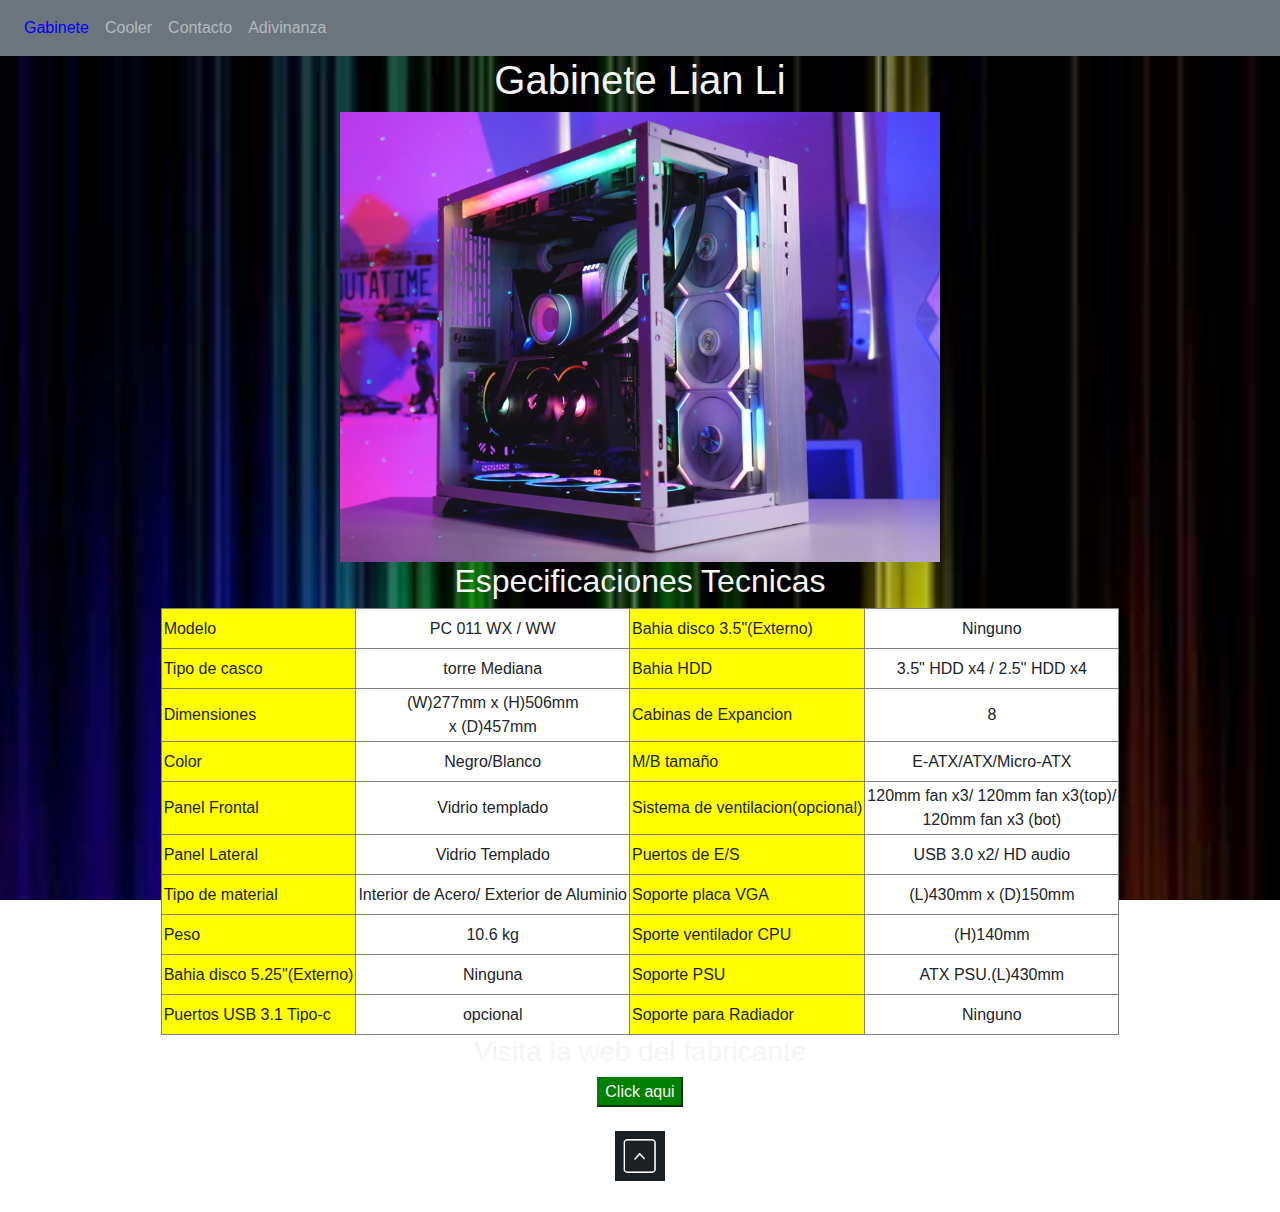
<file: index.html>
<!DOCTYPE html>
<html lang="en">
<head>
	<!--Librerias de bootstrap-->
	<link rel="stylesheet" href="CSS/bootstrap.min.css">
	<script src="JS/bootstrap.min.js"></script>

	<link rel="stylesheet" href="colorLetras.css">
	<title>Gabinete</title>
</head>
<body style="background-image: url(Fondo.jpg); background-attachment: fixed; background-size: cover;">
	<!--Barra de navegacion-->
	<nav class="navbar navbar-expand-sm bg-secondary navbar-dark ">
		<ul class="navbar-nav">
			<li class="nav-item active">
				<a class="nav-link" style="color: blue" href="">Gabinete</a>
			</li>
				
			<li class="nav-item">
				<a class="nav-link" href="Prueba3Pag/Cooler.html">Cooler</a>
			</li>
				
			<li class="nav-item">
				<a class="nav-link" href="Prueba3Pag/Contacto.html">Contacto</a>
			</li>
			<li class="nav-item">
                <a class="nav-link" href="Prueba3Pag/Adivinanza.html">Adivinanza</a>
            </li>
		</ul>
	</nav>
	
    <center>
		<a name="ir-arriba"></a>
        <h1 class="Colorido">Gabinete Lian Li</h1>
		<img src="Lian Li.png" border="2" style="width:600px;height:450px"; />
		<h2 class="Colorido">Especificaciones Tecnicas</h2>
		
		<table border="1" cellspacing="2" cellpadding="2">
			<tr bgcolor="yellow" height=40><td>Modelo</td>
				<td bgcolor="white" align="center">PC 011 WX / WW</td>
				<td>Bahia disco 3.5"(Externo)</td>
				<td bgcolor="white" align="center">Ninguno</td>
			</tr>

			<tr bgcolor="yellow" height=40><td>Tipo de casco</td>
				<td bgcolor="white" align="center">torre Mediana</td>
				<td>Bahia HDD</td>
				<td bgcolor="white" align="center">3.5" HDD x4 / 2.5" HDD x4</td>
			</tr>

			<tr bgcolor="yellow" height=40><td>Dimensiones</td>
				<td bgcolor="white" align="center">(W)277mm x (H)506mm <br>x (D)457mm</td>
				<td>Cabinas de Expancion</td>
				<td bgcolor="white" align="center">8</td>
			</tr>

			<tr bgcolor="yellow" height=40><td>Color</td>
				<td bgcolor="white" align="center">Negro/Blanco</td>
				<td>M/B tamaño</td>
				<td bgcolor="white" align="center">E-ATX/ATX/Micro-ATX</td>
			</tr>

			<tr bgcolor="yellow" height=40><td>Panel Frontal</td>
				<td bgcolor="white" align="center">Vidrio templado</td>
				<td>Sistema de ventilacion(opcional)</td>
				<td bgcolor="white" align="center">120mm fan x3/ 120mm fan x3(top)/ <br>120mm fan x3 (bot)</td>
			</tr>

			<tr bgcolor="yellow" height=40><td>Panel Lateral</td>
				<td bgcolor="white" align="center">Vidrio Templado</td>
				<td>Puertos de E/S</td>
				<td bgcolor="white" align="center">USB 3.0 x2/ HD audio</td>
			</tr>

			<tr bgcolor="yellow" height=40><td>Tipo de material</td>
				<td bgcolor="white" align="center">Interior de Acero/ Exterior de Aluminio</td>
				<td>Soporte placa VGA</td>
				<td bgcolor="white" align="center">(L)430mm x (D)150mm</td>
			</tr>

			<tr bgcolor="yellow" height=40><td>Peso</td>
				<td bgcolor="white" align="center">10.6 kg</td>
				<td>Sporte ventilador CPU</td>
				<td bgcolor="white" align="center">(H)140mm</td>
			</tr>

			<tr bgcolor="yellow" height=40><td>Bahia disco 5.25"(Externo)</td>
				<td bgcolor="white" align="center">Ninguna</td>
				<td>Soporte PSU</td>
				<td bgcolor="white" align="center">ATX PSU.(L)430mm</td>
			</tr>

			<tr bgcolor="yellow" height=40><td>Puertos USB 3.1 Tipo-c</td>
				<td bgcolor="white" align="center">opcional</td>
				<td>Soporte para Radiador</td>
				<td bgcolor="white" align="center"> Ninguno</td>
			</tr>

        </table>

		<!-- Enlace externo-->
		<form action="https://www.lian-li.com/" target="_blank">
			<h3 class="Colorido">Visita la web del fabricante</h3>
			<input style=" color: whitesmoke;background-color: green; border-color: green;" type="submit" value="Click aqui" >
		</form>

		<!--IR ARRIBA-->
		<form action="">
            <a href="#ir-arriba">
				<br>
				<input type="image" src="ir arriba.png" alt="submit" width="50" height="50">
			</a>
        </form>
	</center>
	<br>
</body>
</html>
</file>
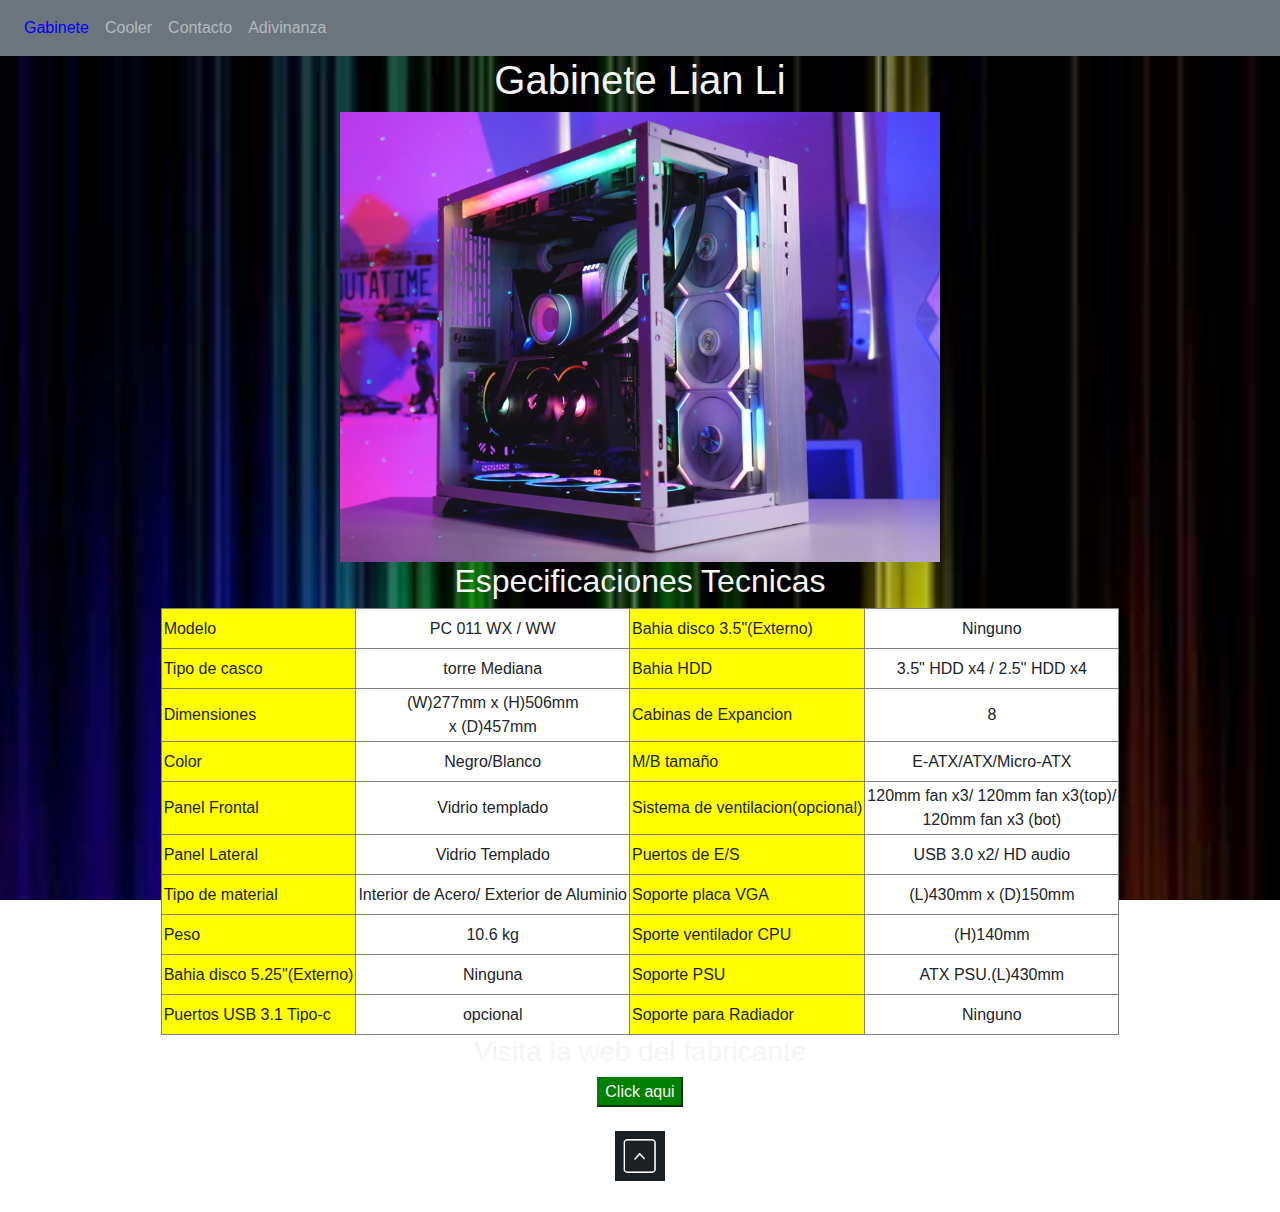
<file: Gabinete.html>
<!DOCTYPE html>
<html lang="en">
<head>
	<!--Librerias de bootstrap-->
	<link rel="stylesheet" href="CSS/bootstrap.min.css">
	<script src="JS/bootstrap.min.js"></script>
	<link rel="stylesheet" href="/colorLetras.css">
	<title>Gabinete</title>
</head>
<body style="background-image: url(/Fondo.jpg); background-attachment: fixed; background-size: cover;">
	<!--Barra de navegacion-->
	<nav class="navbar navbar-expand-sm bg-secondary navbar-dark ">
		<ul class="navbar-nav">
			<li class="nav-item active">
				<a class="nav-link" style="color: blue" href="">Gabinete</a>
			</li>
				
			<li class="nav-item">
				<a class="nav-link" href="Prueba3Pag/Cooler.html">Cooler</a>
			</li>
				
			<li class="nav-item">
				<a class="nav-link" href="Prueba3Pag/Contacto.html">Contacto</a>
			</li>
			<li class="nav-item">
                <a class="nav-link" href="/Prueba3Pag/Adivinanza.html">Adivinanza</a>
            </li>
		</ul>
	</nav>
	
    <center>
		<a name="ir-arriba"></a>
        <h1 class="Colorido">Gabinete Lian Li</h1>
		<img src="Lian Li.png" border="2" style="width:600px;height:450px"; />
		<h2 class="Colorido">Especificaciones Tecnicas</h2>
		
		<table border="1" cellspacing="2" cellpadding="2">
			<tr bgcolor="yellow" height=40><td>Modelo</td>
				<td bgcolor="white" align="center">PC 011 WX / WW</td>
				<td>Bahia disco 3.5"(Externo)</td>
				<td bgcolor="white" align="center">Ninguno</td>
			</tr>

			<tr bgcolor="yellow" height=40><td>Tipo de casco</td>
				<td bgcolor="white" align="center">torre Mediana</td>
				<td>Bahia HDD</td>
				<td bgcolor="white" align="center">3.5" HDD x4 / 2.5" HDD x4</td>
			</tr>

			<tr bgcolor="yellow" height=40><td>Dimensiones</td>
				<td bgcolor="white" align="center">(W)277mm x (H)506mm <br>x (D)457mm</td>
				<td>Cabinas de Expancion</td>
				<td bgcolor="white" align="center">8</td>
			</tr>

			<tr bgcolor="yellow" height=40><td>Color</td>
				<td bgcolor="white" align="center">Negro/Blanco</td>
				<td>M/B tamaño</td>
				<td bgcolor="white" align="center">E-ATX/ATX/Micro-ATX</td>
			</tr>

			<tr bgcolor="yellow" height=40><td>Panel Frontal</td>
				<td bgcolor="white" align="center">Vidrio templado</td>
				<td>Sistema de ventilacion(opcional)</td>
				<td bgcolor="white" align="center">120mm fan x3/ 120mm fan x3(top)/ <br>120mm fan x3 (bot)</td>
			</tr>

			<tr bgcolor="yellow" height=40><td>Panel Lateral</td>
				<td bgcolor="white" align="center">Vidrio Templado</td>
				<td>Puertos de E/S</td>
				<td bgcolor="white" align="center">USB 3.0 x2/ HD audio</td>
			</tr>

			<tr bgcolor="yellow" height=40><td>Tipo de material</td>
				<td bgcolor="white" align="center">Interior de Acero/ Exterior de Aluminio</td>
				<td>Soporte placa VGA</td>
				<td bgcolor="white" align="center">(L)430mm x (D)150mm</td>
			</tr>

			<tr bgcolor="yellow" height=40><td>Peso</td>
				<td bgcolor="white" align="center">10.6 kg</td>
				<td>Sporte ventilador CPU</td>
				<td bgcolor="white" align="center">(H)140mm</td>
			</tr>

			<tr bgcolor="yellow" height=40><td>Bahia disco 5.25"(Externo)</td>
				<td bgcolor="white" align="center">Ninguna</td>
				<td>Soporte PSU</td>
				<td bgcolor="white" align="center">ATX PSU.(L)430mm</td>
			</tr>

			<tr bgcolor="yellow" height=40><td>Puertos USB 3.1 Tipo-c</td>
				<td bgcolor="white" align="center">opcional</td>
				<td>Soporte para Radiador</td>
				<td bgcolor="white" align="center"> Ninguno</td>
			</tr>

        </table>

		<!-- Enlace externo-->
		<form action="https://www.lian-li.com/" target="_blank">
			<h3 class="Colorido">Visita la web del fabricante</h3>
			<input style=" color: whitesmoke;background-color: green; border-color: green;" type="submit" value="Click aqui" >
		</form>

		<!--IR ARRIBA-->
		<form action="">
            <a href="#ir-arriba">
				<br>
				<input type="image" src="/ir arriba.png" alt="submit" width="50" height="50">
			</a>
        </form>
	</center>
	<br>
</body>
</html>
</file>
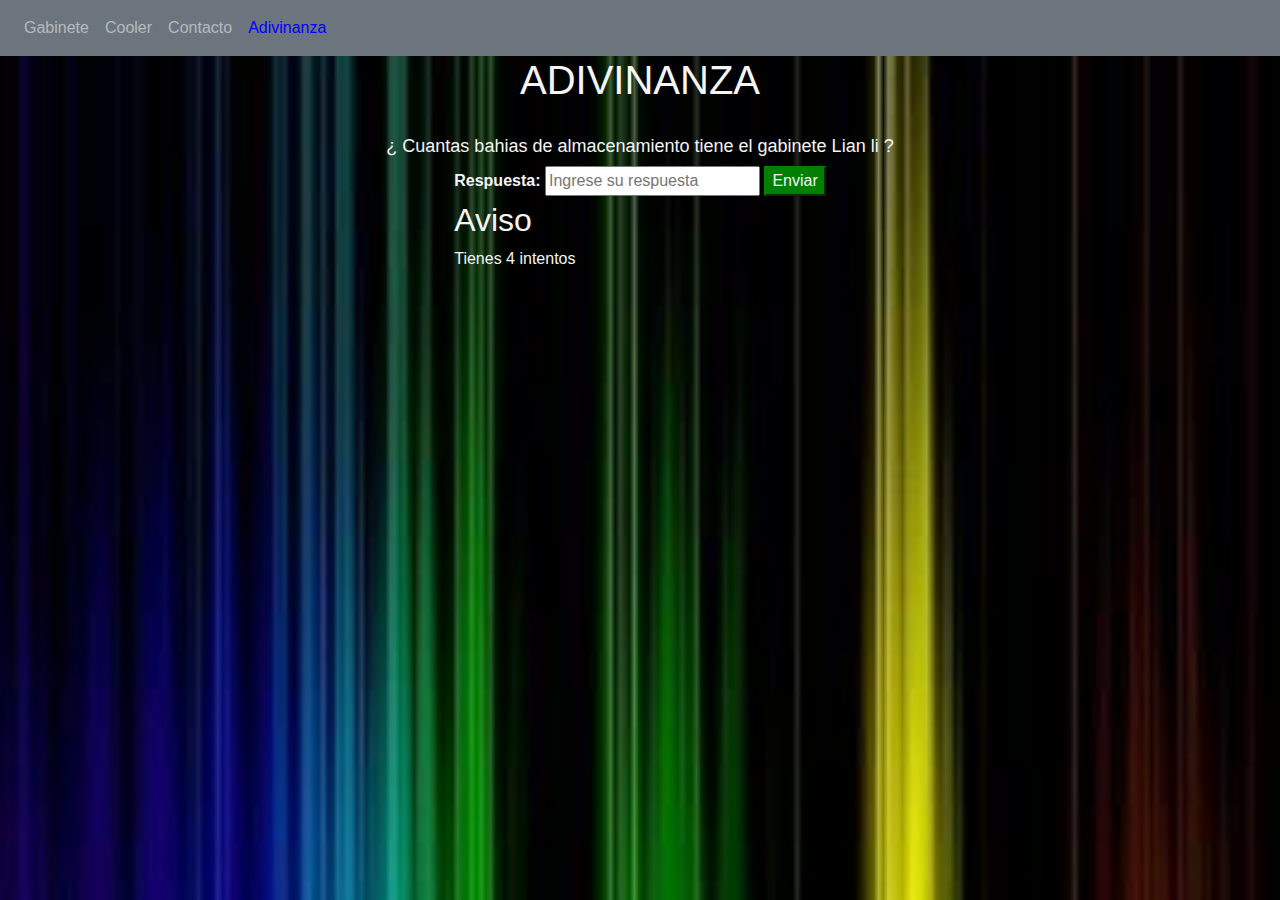
<file: Prueba3Pag/Adivinanza.html>
<!DOCTYPE html>
<html lang="en">
<head>
    <!--Librerias de bootstrap-->
    <link rel="stylesheet" href="../CSS/bootstrap.min.css">
    <script src="../JS/bootstrap.min.js"></script>
    
    <link rel="stylesheet" href="../colorLetras.css">
    <title>Adivinanza</title>

    <!--SOLUCION-->
    <script src="Solucion.js"></script>
</head>
<body style="background-image: url(../Fondo.jpg); background-attachment: fixed; background-size: cover;">
    <!--Barra de navegacion-->
	<nav class="navbar navbar-expand-sm bg-secondary navbar-dark ">
		<ul class="navbar-nav">
			<li class="nav-item">
				<a class="nav-link" href="../index.html">Gabinete</a>
			</li>
				
			<li class="nav-item">
				<a class="nav-link" href="../Prueba3Pag/Cooler.html">Cooler</a>
			</li>
				
			<li class="nav-item ">
				<a class="nav-link" href="../Prueba3Pag/Contacto.html">Contacto</a>
            </li>
            <li class="nav-item active">
                <a class="nav-link" style="color: blue;" href="">Adivinanza</a>
            </li>
		</ul>
    </nav>

    
    <div class="row justify-content-center">
        <h1 class="Colorido">ADIVINANZA</h1>
    </div>
    <br>
    <div class="row justify-content-center">
        <h1 style="font-size:large" class="Colorido">¿ Cuantas bahias de almacenamiento tiene el gabinete Lian li ?</h1>
        <br>
    </div>
    
    <div class="row justify-content-center">
        <form action="#">
            <b><label class="Colorido">Respuesta:</label></b>

            <input type="text" placeholder="Ingrese su respuesta" id="texto1">
            <!--BOTON-->
            <input style=" color: whitesmoke;background-color: green; border-color: green;" 
            type="button" value="Enviar" id="btn_enviar" onclick="obtener_valor(),contar();">
          
            <h2 id="resultado" class="Colorido">Aviso</h2>
            <p id="intentos" class="Colorido">Tienes 4 intentos</p>
            

            <!--PISTAS-->
            <h id="pista1" class="Colorido"></h>
            <br> 
            <h id="pista2" class="Colorido"></h>

        </form>
    </div>

</body>
</html>
</file>
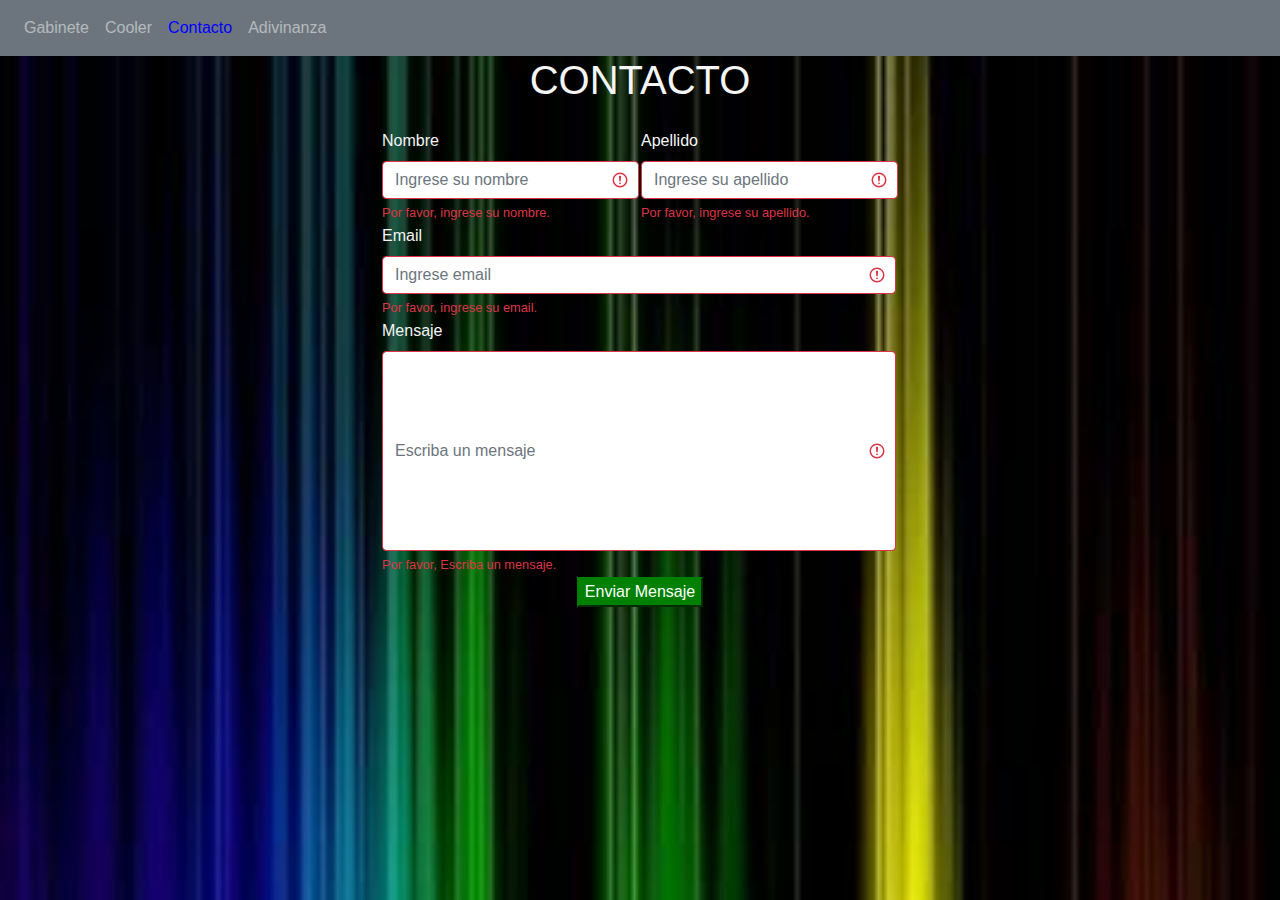
<file: Prueba3Pag/Contacto.html>
<!DOCTYPE html>
<html lang="en">
<head>
	<!--Librerias de bootstrap-->
	<link rel="stylesheet" href="../CSS/bootstrap.min.css">
    <script src="../JS/bootstrap.min.js"></script>

    <link rel="stylesheet" href="/Prueba3Pag/Solucion.js">
    <title>Contacto</title>
</head>
<body style="background-image: url(../Fondo.jpg); background-attachment: fixed; background-size: cover;">

    <!--Barra de navegacion-->
	<nav class="navbar navbar-expand-sm bg-secondary navbar-dark ">
		<ul class="navbar-nav">
			<li class="nav-item">
				<a class="nav-link" href="../index.html">Gabinete</a>
			</li>
				
			<li class="nav-item">
				<a class="nav-link" href="../Prueba3Pag/Cooler.html">Cooler</a>
			</li>
				
			<li class="nav-item active">
				<a class="nav-link" style="color: blue;" href="">Contacto</a>
            </li>
            <li class="nav-item">
                <a class="nav-link" href="../Prueba3Pag/Adivinanza.html">Adivinanza</a>
            </li>
		</ul>
    </nav>
	
    <div class="row justify-content-center">
        <h1 style="color:whitesmoke;">CONTACTO</h1>
        <br><br><br>
    </div>

    <div >
        <table class="row justify-content-center">
            <form>
                <tr>
                    <td class="was-validated">
                        <!--NOMBRE-->
                        <label for="nombre" style="color:whitesmoke;">Nombre</label>
                        <!--class="form-control"-->
                        <input type="text" class="form-control" placeholder="Ingrese su nombre" id="nombre" required>
                        <div class="valid-feedback">Validado</div>
                        <div class="invalid-feedback">Por favor, ingrese su nombre.</div>
                    </td>
                    <td class="was-validated">
                        <!--APELLIDO-->
                        <label for="apellido" style="color: whitesmoke;">Apellido</label>
                        <!--class="form-control"-->
                        <input type="text" class="form-control" placeholder="Ingrese su apellido" id="apellido" required>
                        <div class="valid-feedback">Validado.</div>
                        <div class="invalid-feedback" style="float: left;"> Por favor, ingrese su apellido.</div>
                    </td>
                </tr>


                <tr>
                    <td class="was-validated" >
                        <!--EMAIL-->
                        <label for="email" style="color: whitesmoke;">Email</label>
                        <!--class="form-control"-->
                        <input type="email" class="form-control" style="width: 200%;" placeholder="Ingrese email" id="email" required>
                        <div class="valid-feedback">Validado.</div>
                        <div class="invalid-feedback">Por favor, ingrese su email.</div>
                    </td>
                </tr>
                <!--MENSAJE-->
                <td class="was-validated">
                    <label for="mensaje" style="color: whitesmoke;">Mensaje</label>
                    <input type="text" class="form-control" style="width:200% ;height: 200px;" placeholder="Escriba un mensaje" name="mensaje" id="mensaje" required>
                    <div class="valid-feedback">Validado.</div>
                    <div class="invalid-feedback">Por favor, Escriba un mensaje.</div>
                </td>

                <tr class="row justify-content-center">
                    <td>
                        <button style="background-color: green; border-color: green;" type="submit" class="btn-primary">Enviar Mensaje</button>
                    </td>
                </tr>
                
            </form>
            
        </table>
    </div>
    
</body>
</html>
</file>
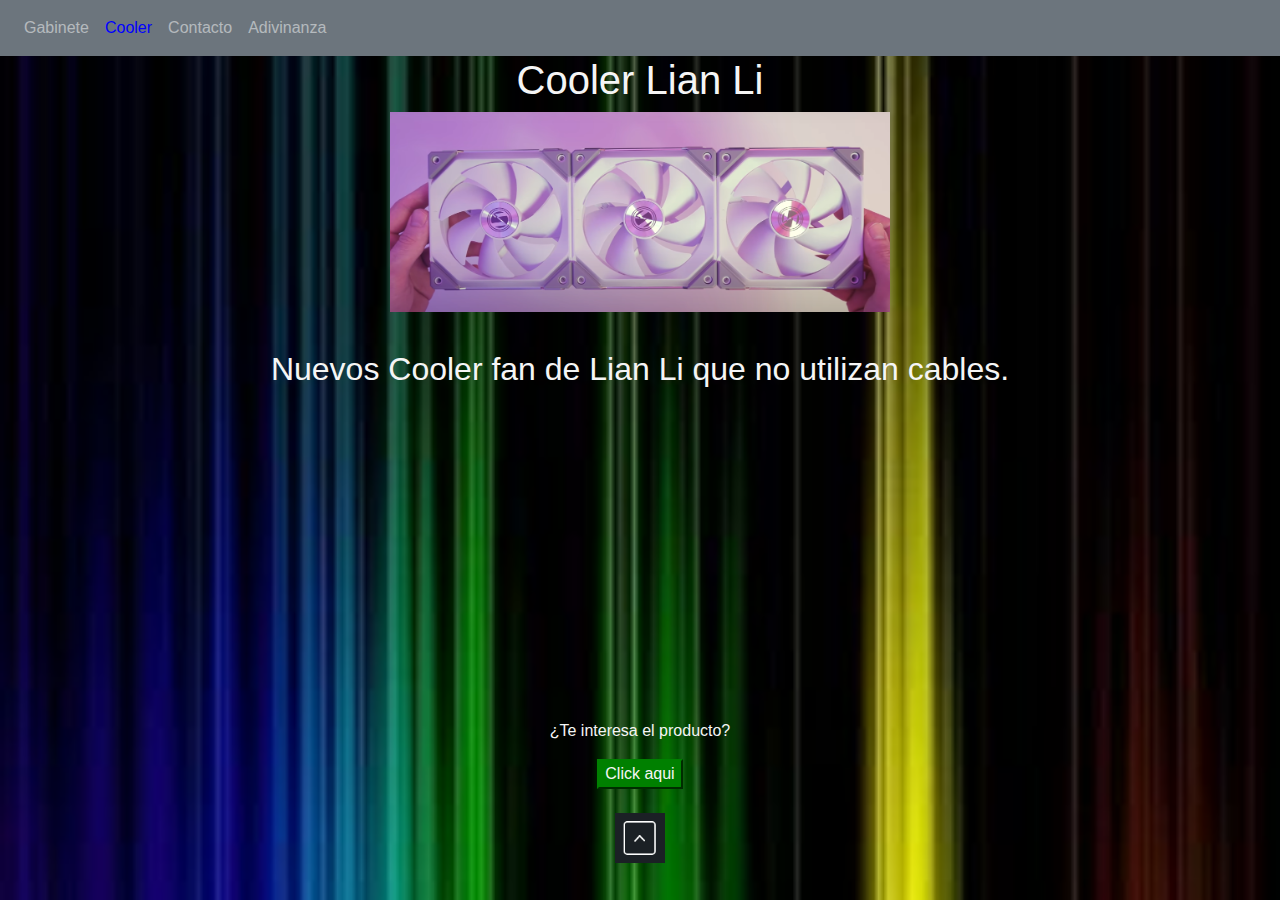
<file: Prueba3Pag/Cooler.html>
<!DOCTYPE html>
<html lang="en">
<head>
	<!--Librerias de bootstrap-->
	<link rel="stylesheet" href="../CSS/bootstrap.min.css">
	<script src="../JS/bootstrap.min.js"></script>

	<link rel="stylesheet" href="../colorLetras.css">
    <title>Cooler</title>
</head>
<body style="background-image: url(../Fondo.jpg); background-attachment: fixed; background-size: cover;">
    
	<!--Barra de navegacion-->
	<nav class="navbar navbar-expand-sm bg-secondary navbar-dark ">
		<ul class="navbar-nav">
			<li class="nav-item">
				<a class="nav-link" href="../index.html">Gabinete</a>
			</li>
				
			<li class="nav-item active">
				<a class="nav-link" style="color: blue;" href="">Cooler</a>
			</li>
				
			<li class="nav-item">
				<a class="nav-link" href="Contacto.html">Contacto</a>
			</li>
			<li class="nav-item">
                <a class="nav-link" href="Adivinanza.html">Adivinanza</a>
            </li>
		</ul>
	</nav>
    <center>
        <h1 class="Colorido">Cooler Lian Li</h1>
        <img src="Cooler.png" border="2" style="width: 500px; height: 200px;">
        <h2 class="Colorido"><br> Nuevos Cooler fan de Lian Li que no utilizan cables. </br></h2>
        <iframe width="560" height="315" src="https://www.youtube.com/embed/wIdmHoPk-yM" frameborder="0" allow="accelerometer; autoplay; encrypted-media; gyroscope; picture-in-picture" allowfullscreen></iframe>
		
		<!--BOTON-->
        <form action="https://www.newegg.com/p/1YF-005G-00013" target="_blank">
            <p class="Colorido">¿Te interesa el producto?</p>
            <input style=" color: whitesmoke;background-color: green; border-color: green;" type="submit" value="Click aqui">
		</form>
		
		<!--IR ARRIBA-->
		<form action="">
            <a href="#ir-arriba">
				<br>
				<input type="image" src="../ir arriba.png" alt="submit" width="50" height="50">
			</a>
		</form>
		
    </center>
    <br>
</body>
</html>
</file>
<file: colorLetras.css>
.Colorido{
    color: whitesmoke;   
}
</file>
